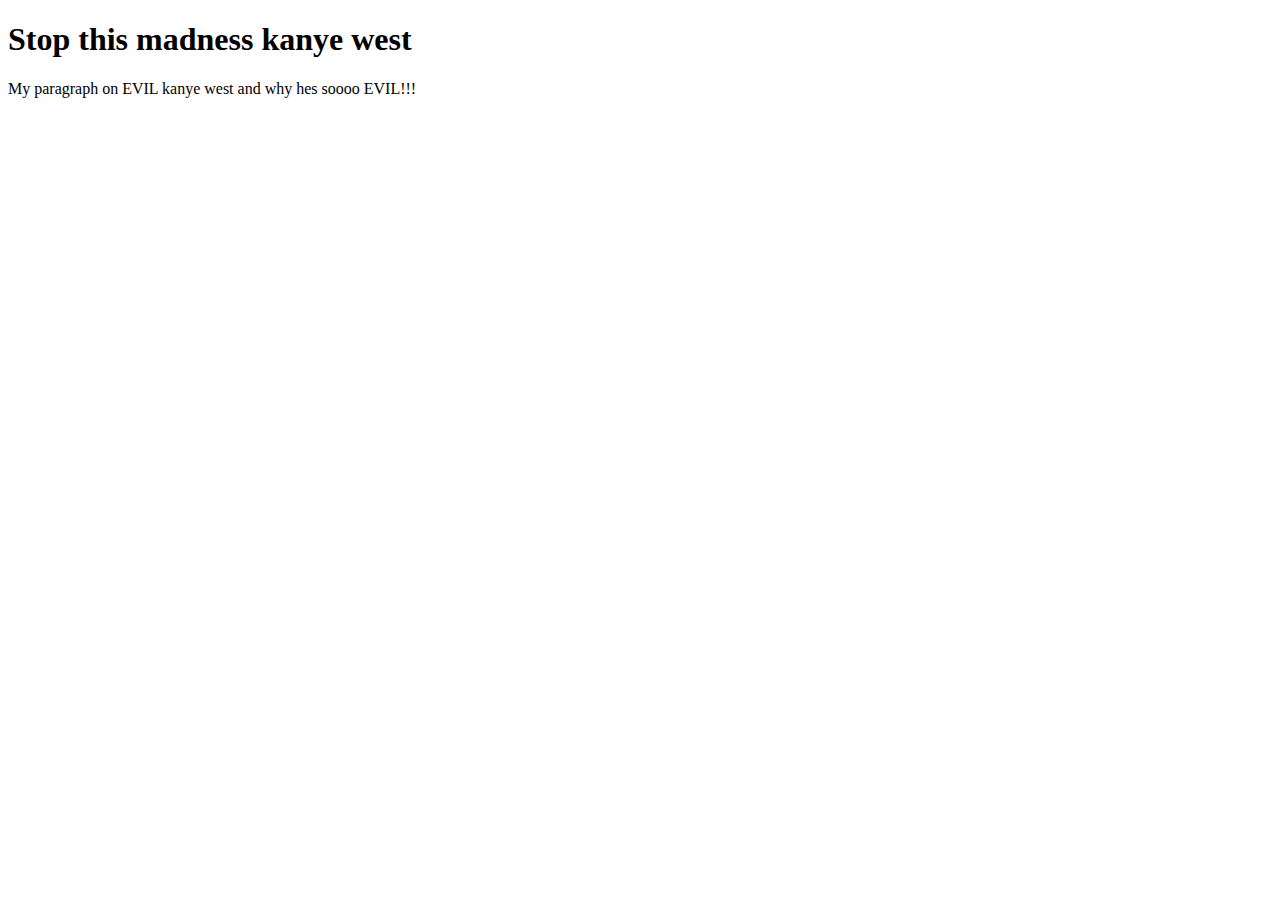
<file: Web Dev/index.html>
<!DOCTYPE html>
<html lang="en">
    <head>
        <meta charset="UTF-8">
        <meta name="viewport" content="width=device-width, initial-scale=1.0">
        <title>Document</title>
        <h1>Stop this madness kanye west</h1>
    </head>
    <body>  
        <p>My paragraph on EVIL kanye west and why hes soooo EVIL!!!</p>
    </body>
</html>
</file>
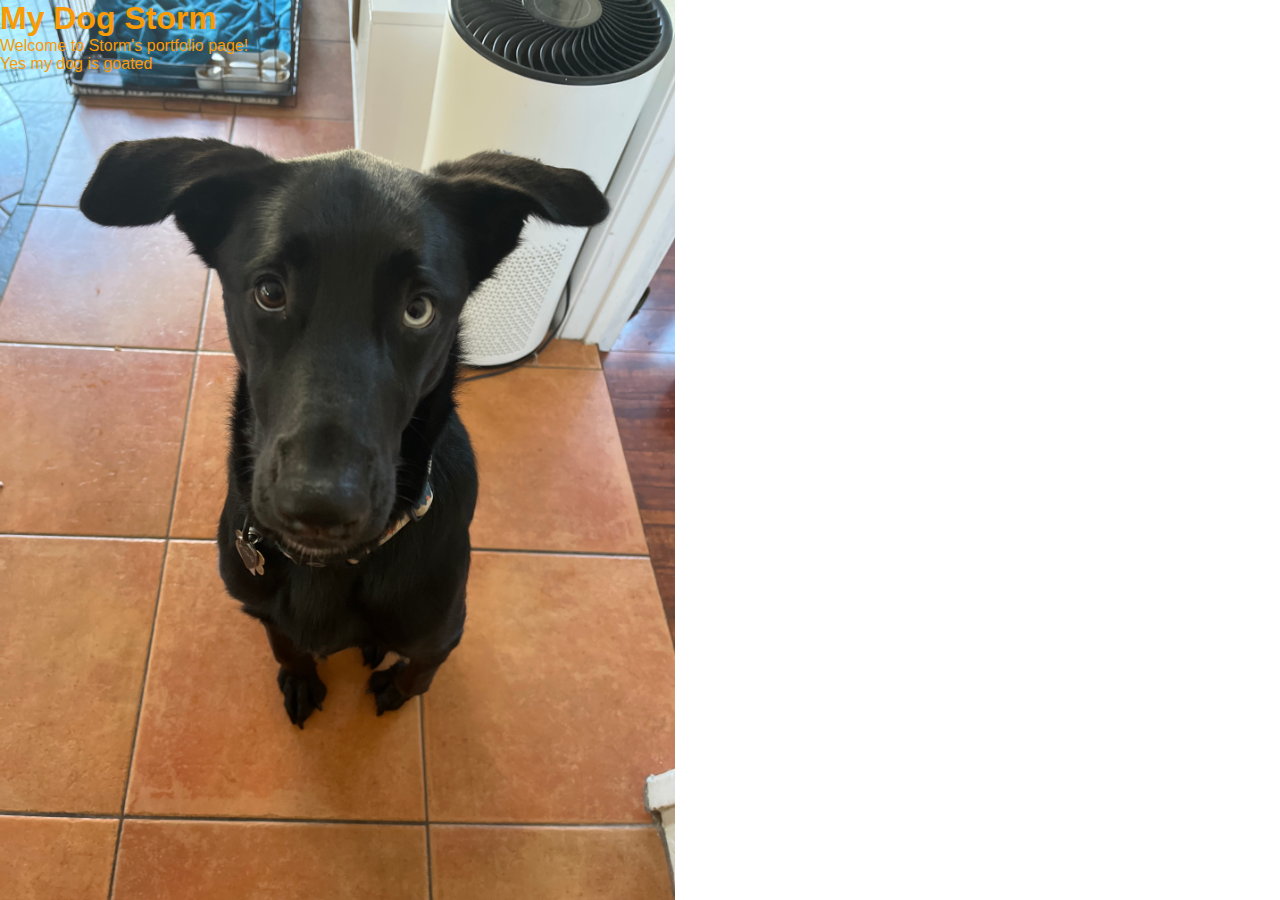
<file: Web Dev/portfolio/index.html>
<!DOCTYPE html>
<html lang="en">
<head>
    <meta charset="UTF-8">
    <meta name="viewport" content="width=device-width, initial-scale=1.0">
    <title>My Dog Storm</title>
    <link rel="stylesheet" href="style.css">
</head>
<body>
    <div id ="header">
        <h1>My Dog Storm</h1>
        <p>Welcome to Storm's portfolio page!</p>
        <p>Yes my dog is goated </p>
        

    </div>
</body>
</html>
</file>
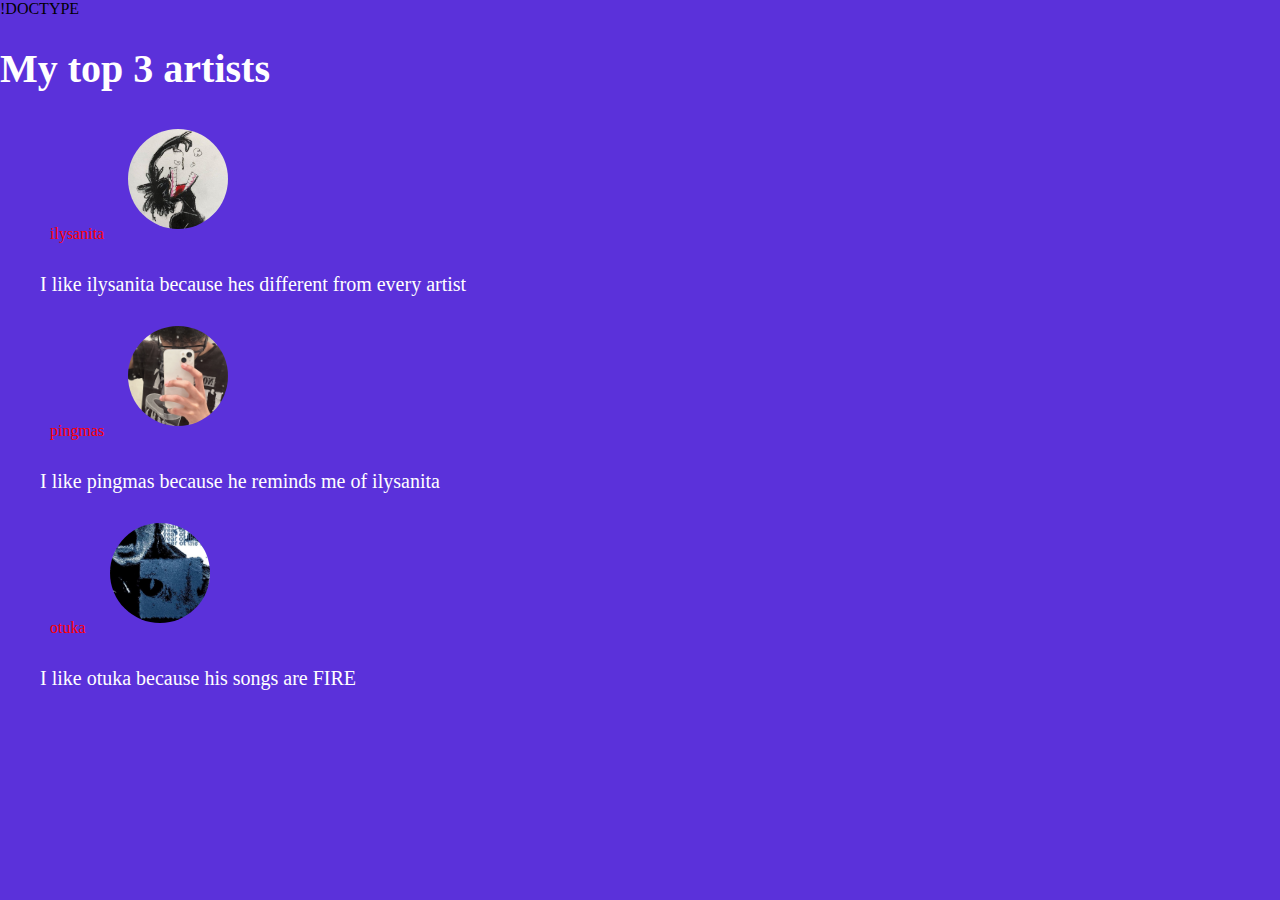
<file: Web Dev/week 2/FavArtists.html>
!DOCTYPE <!DOCTYPE html>
<html lang="en">
<head>
    <meta charset="UTF-8">
    <meta name="viewport" content="width=device-width, initial-scale=1.0">
    <title>Document</title>
    <link rel="stylesheet" href="FavArtists.css">
    <h1>My top 3 artists</h1>
</head>
<body>
    <ul>
        <a href="https://youtu.be/ggJajIkJ7AU?feature=shared"> </a>
        <li>ilysanita</li>

        <img src="index.jpeg">
        <p>I like ilysanita because hes different from every artist</p>
        
        <a href="https://youtu.be/JvOh95vG9NI?feature=shared"a> </a>
        <li>pingmas</li>
        
        <img src="artworks-bFUxk43mCcxZEhaV-xzIYHA-t500x500.jpg">
        <p>I like pingmas because he reminds me of ilysanita</p>
        
        <a href="https://youtu.be/8EXdAednIGg?feature=shared"a> </a>
        <li>otuka</li>
        
        <img src="images.jpeg">
        <p>I like otuka because his songs are FIRE</p>
        
    </ul>
</body>
</html>
</file>
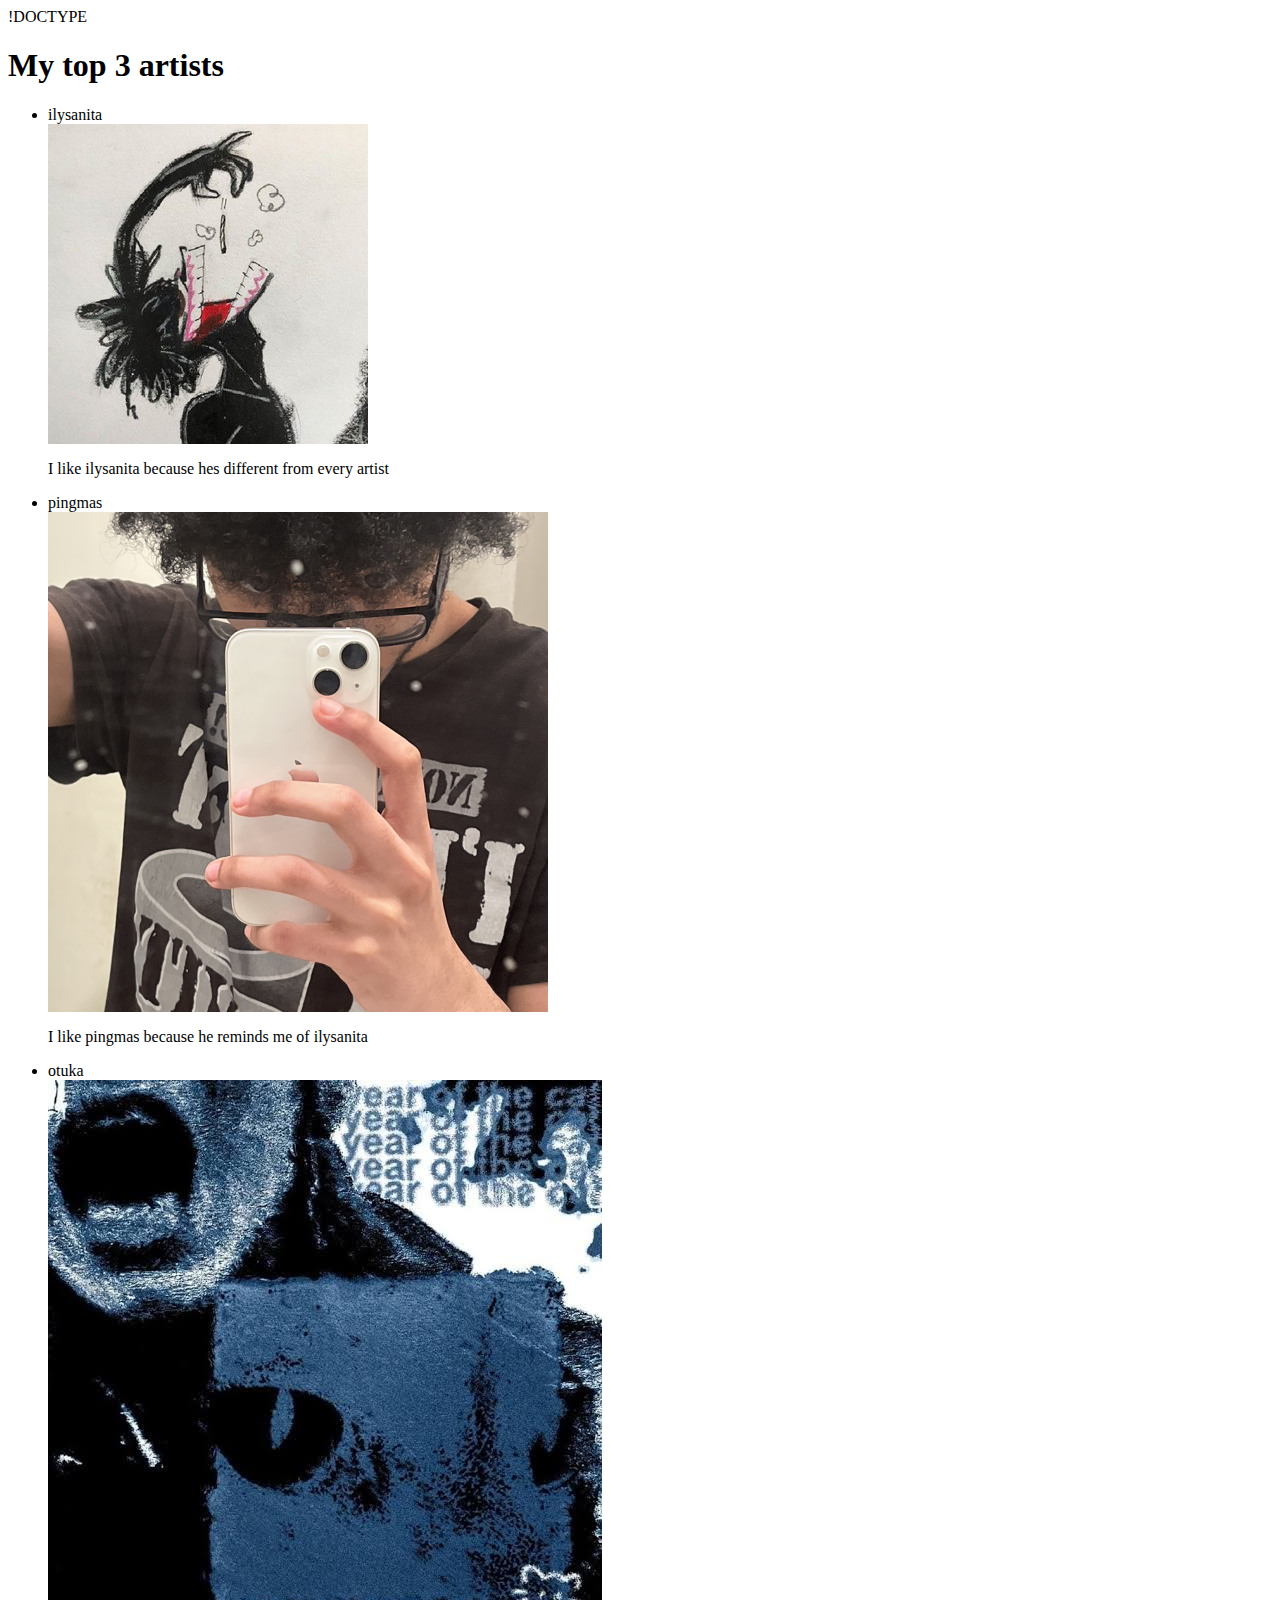
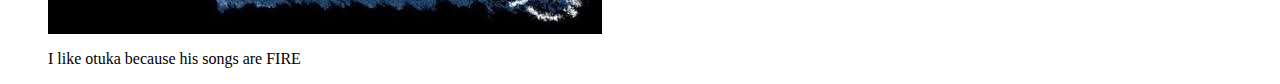
<file: Web Dev/week1/FavArtists.html>
!DOCTYPE <!DOCTYPE html>
<html lang="en">
<head>
    <meta charset="UTF-8">
    <meta name="viewport" content="width=device-width, initial-scale=1.0">
    <title>Document</title>
    <h1>My top 3 artists</h1>
</head>
<body>
    <ul>
        <a href="https://youtu.be/ggJajIkJ7AU?feature=shared"> </a>
        <li>ilysanita</li>

        <img src="index.jpeg">
        <p>I like ilysanita because hes different from every artist</p>
        
        <a href="https://youtu.be/JvOh95vG9NI?feature=shared"a> </a>
        <li>pingmas</li>
        
        <img src="artworks-bFUxk43mCcxZEhaV-xzIYHA-t500x500.jpg">
        <p>I like pingmas because he reminds me of ilysanita</p>
        
        <a href="https://youtu.be/8EXdAednIGg?feature=shared"a> </a>
        <li>otuka</li>
        
        <img src="images.jpeg">
        <p>I like otuka because his songs are FIRE</p>
        
    </ul>
</body>
</html>
</file>
<file: Web Dev/portfolio/style.css>
* { 
    margin: 0;
    padding: 0;
    font-family: 'Poppins', sans-serif;
    box-sizing: border-box;
}

body {
    background-color: #ffffff;
    color: #f99b05;



}

#header {
    width: 100%;
    height: 100vh;
    background-image: url(images/IMG_0648.JPG);
    background-size: contain;
    background-position: left;
    background-repeat: no-repeat;
        
}
.container {
    padding: 40px 10%;
    color: rgb(225, 0, 255);
}

nav {
    display: flex;
    align-items: center;
    justify-content: flex-start;
    padding: 10px 40%;
    margin: 10px 10px;
    position: relative;
}

nav ul li{
    list-style: none;
    display: inline-block;
    margin: 10px;
    
}


nav ul li a{
    text-decoration: none;
    color: #000000;
    position: relative;
    font-size: 1.2rem;
    font-weight: 500;
    

}

nav ul li a::after{
    content: '';
    display: block;
    width: 0;
    height: 3px;
    background: #f905f9;
    position: absolute;
    bottom: -6px;
    left: 0;
    transition: width 0.3s ease;
}

nav ul li a:hover::after{
    width: 100%;
    
}

.header-text {
    margin-top: 10%;
    font-size: 30px;
    text-align: right;
}
.header-text h1 {
    font-size: 60px;
    margin-top: 30px;
    text-align: right;
}
.header-text h1 span {
    color: #000000;
}
</file>
<file: Web Dev/week 2/FavArtists.css>
body {
    margin: 0;
    background-color: rgb(91, 49, 218);
}

img {
    width: 100px;
    height: 100px;
    border-radius: 50%;
    margin: 10px;
}

p {
    color: white;
    font-size: 20px;
}

h1 {
    color: rgb(255, 255, 255);
    font-size: 40px;
}

li {
    color: rgb(255, 0, 0);
    list-style-type: none;
    display: inline-block;
    margin: 10px;
}
</file>
